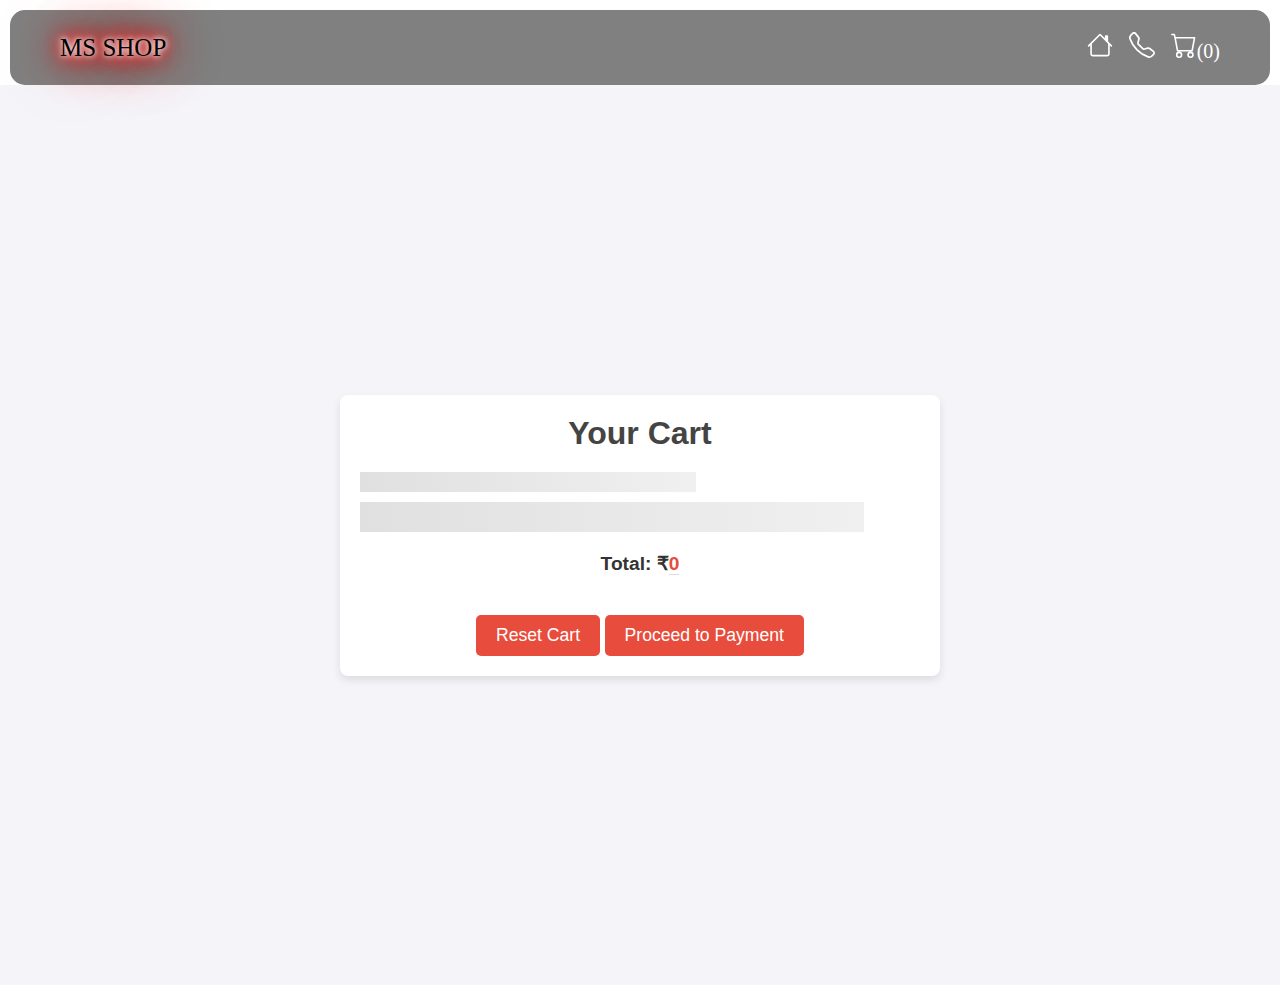
<file: cart.html>
<html lang="en">
<head>
   <link rel="stylesheet" href="cart.css">
    <title>Your Cart</title>
   
</head>
<body>
    <header> 
    
        <div class="logo">MS SHOP</div>
       <nav>
        <ul>
            <li id="home"><a href="index.html"><svg xmlns="http://www.w3.org/2000/svg" width="26" height="26" fill="currentColor" class="bi bi-house" viewBox="0 0 16 16">
                <path d="M8.707 1.5a1 1 0 0 0-1.414 0L.646 8.146a.5.5 0 0 0 .708.708L2 8.207V13.5A1.5 1.5 0 0 0 3.5 15h9a1.5 1.5 0 0 0 1.5-1.5V8.207l.646.647a.5.5 0 0 0 .708-.708L13 5.793V2.5a.5.5 0 0 0-.5-.5h-1a.5.5 0 0 0-.5.5v1.293zM13 7.207V13.5a.5.5 0 0 1-.5.5h-9a.5.5 0 0 1-.5-.5V7.207l5-5z"/>
              </svg></a></li>
    
            <li  id="contact"><a href="contact.html"><svg xmlns="http://www.w3.org/2000/svg" width="26" height="26" fill="currentColor" class="bi bi-telephone" viewBox="0 0 16 16">
                <path d="M3.654 1.328a.678.678 0 0 0-1.015-.063L1.605 2.3c-.483.484-.661 1.169-.45 1.77a17.6 17.6 0 0 0 4.168 6.608 17.6 17.6 0 0 0 6.608 4.168c.601.211 1.286.033 1.77-.45l1.034-1.034a.678.678 0 0 0-.063-1.015l-2.307-1.794a.68.68 0 0 0-.58-.122l-2.19.547a1.75 1.75 0 0 1-1.657-.459L5.482 8.062a1.75 1.75 0 0 1-.46-1.657l.548-2.19a.68.68 0 0 0-.122-.58zM1.884.511a1.745 1.745 0 0 1 2.612.163L6.29 2.98c.329.423.445.974.315 1.494l-.547 2.19a.68.68 0 0 0 .178.643l2.457 2.457a.68.68 0 0 0 .644.178l2.189-.547a1.75 1.75 0 0 1 1.494.315l2.306 1.794c.829.645.905 1.87.163 2.611l-1.034 1.034c-.74.74-1.846 1.065-2.877.702a18.6 18.6 0 0 1-7.01-4.42 18.6 18.6 0 0 1-4.42-7.009c-.362-1.03-.037-2.137.703-2.877z"/>
              </svg></a></li>
            <li class="cart"><a href="#"><svg xmlns="http://www.w3.org/2000/svg" width="26" height="26" fill="currentColor" class="bi bi-cart" viewBox="0 0 16 16">
                <path d="M0 1.5A.5.5 0 0 1 .5 1H2a.5.5 0 0 1 .485.379L2.89 3H14.5a.5.5 0 0 1 .491.592l-1.5 8A.5.5 0 0 1 13 12H4a.5.5 0 0 1-.491-.408L2.01 3.607 1.61 2H.5a.5.5 0 0 1-.5-.5M3.102 4l1.313 7h8.17l1.313-7zM5 12a2 2 0 1 0 0 4 2 2 0 0 0 0-4m7 0a2 2 0 1 0 0 4 2 2 0 0 0 0-4m-7 1a1 1 0 1 1 0 2 1 1 0 0 1 0-2m7 0a1 1 0 1 1 0 2 1 1 0 0 1 0-2"/>
              </svg>(<span id="cart-count">0</span>)</a></li>
        </ul>
       </nav>
       </header>
       <div class="your-cart">
    <section id="cart">
        <h2>Your Cart</h2>
        <div id="cart-preloader" class="skeleton-preloader">
            <div class="skeleton skeleton-text"></div>
            <div class="skeleton skeleton-line"></div>
            <div class="skeleton skeleton-line"></div>
        </div>
        <ul id="cart-items" style="display: none;">
            <li class="empty">Your cart is empty.</li>
        </ul>
        <p>Total: ₹<span id="total-price">0</span></p>
        <button id="reset-cart">Reset Cart</button> 
        <button id="payment-button">Proceed to Payment</button> 
    </section>
    </div>

    <script src="cart.js"></script>
</body>
</html>
</file>
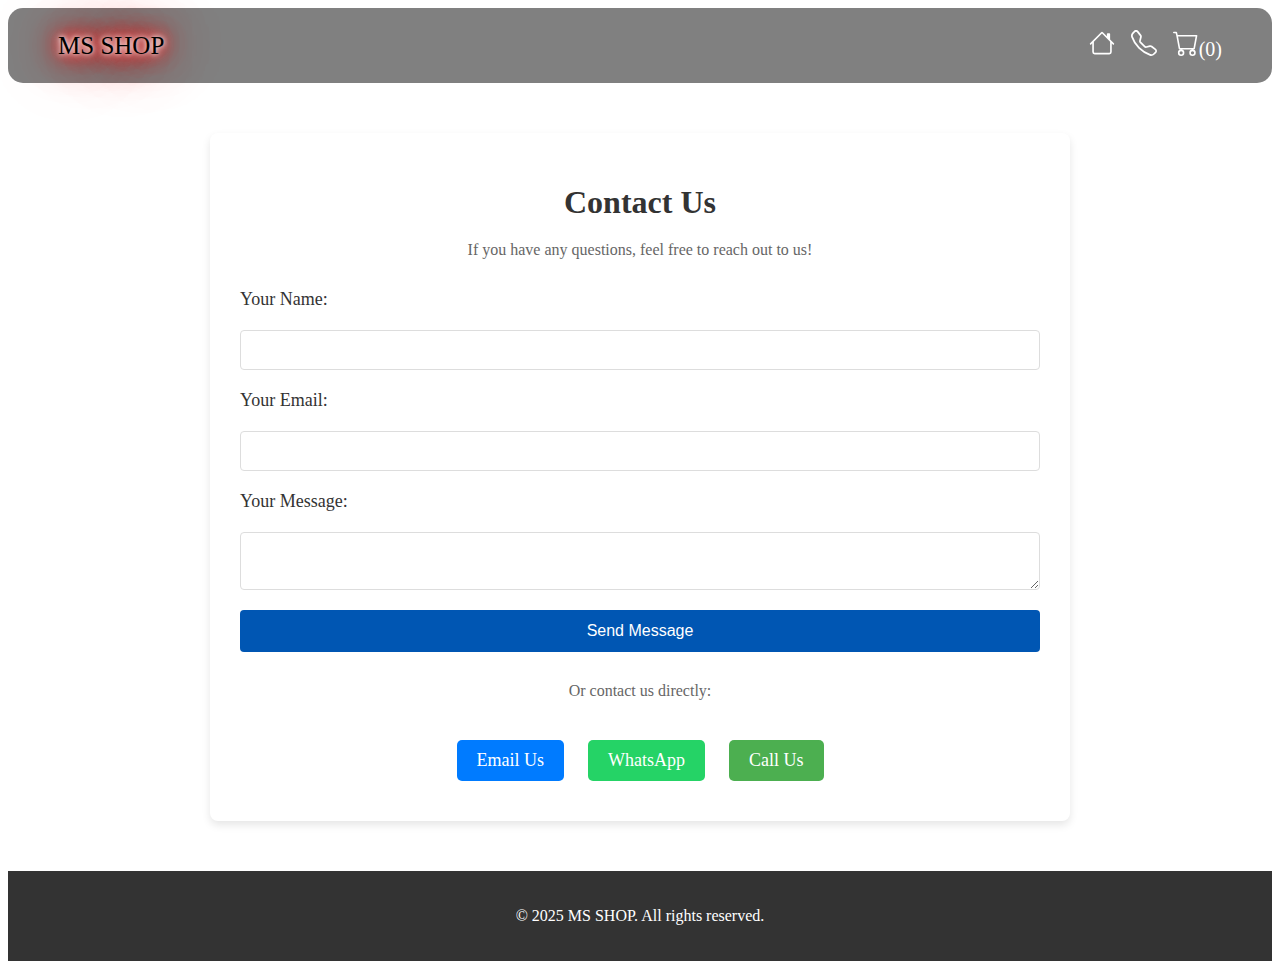
<file: contact.html>
<html lang="en">
<head>
   <link rel="stylesheet" href="contact.css">
   <title>Contact Us - MS SHOP</title>
</head>
<body>
  <div class="preloader">
    <div class="preloader-content">
        <div class="skeleton skeleton-header"></div>
        <div style="display: flex; flex-wrap: wrap; justify-content: center;">
            <div class="skeleton skeleton-game">
                <div class="skeleton-image"></div>
                <div class="skeleton skeleton-text"></div>
                <div class="skeleton skeleton-text"></div>
            </div>
            <div class="skeleton skeleton-game">
                <div class="skeleton-image"></div>
                <div class="skeleton skeleton-text"></div>
                <div class="skeleton skeleton-text"></div>
            </div>
            <div class="skeleton skeleton-game">
                <div class="skeleton-image"></div>
                <div class="skeleton skeleton-text"></div>
                <div class="skeleton skeleton-text"></div>
            </div>
        </div>
    </div>
  </div>

   <header>
    <div class="logo">MS SHOP</div>
   <nav>
    <ul>
        <li id="home"><a href="index.html"><svg xmlns="http://www.w3.org/2000/svg" width="26" height="26" fill="currentColor" class="bi bi-house" viewBox="0 0 16 16">
            <path d="M8.707 1.5a1 1 0 0 0-1.414 0L.646 8.146a.5.5 0 0 0 .708.708L2 8.207V13.5A1.5 1.5 0 0 0 3.5 15h9a1.5 1.5 0 0 0 1.5-1.5V8.207l.646.647a.5.5 0 0 0 .708-.708L13 5.793V2.5a.5.5 0 0 0-.5-.5h-1a.5.5 0 0 0-.5.5v1.293zM13 7.207V13.5a.5.5 0 0 1-.5.5h-9a.5.5 0 0 1-.5-.5V7.207l5-5z"/>
          </svg></a></li>
        <li id="contact"><a href="#"><svg xmlns="http://www.w3.org/2000/svg" width="26" height="26" fill="currentColor" class="bi bi-telephone" viewBox="0 0 16 16">
            <path d="M3.654 1.328a.678.678 0 0 0-1.015-.063L1.605 2.3c-.483.484-.661 1.169-.45 1.77a17.6 17.6 0 0 0 4.168 6.608 17.6 17.6 0 0 0 6.608 4.168c.601.211 1.286.033 1.77-.45l1.034-1.034a.678.678 0 0 0-.063-1.015l-2.307-1.794a.68.68 0 0 0-.58-.122l-2.19.547a1.75 1.75 0 0 1-1.657-.459L5.482 8.062a1.75 1.75 0 0 1-.46-1.657l.548-2.19a.68.68 0 0 0-.122-.58zM1.884.511a1.745 1.745 0 0 1 2.612.163L6.29 2.98c.329.423.445.974.315 1.494l-.547 2.19a.68.68 0 0 0 .178.643l2.457 2.457a.68.68 0 0 0 .644.178l2.189-.547a1.75 1.75 0 0 1 1.494.315l2.306 1.794c.829.645.905 1.87.163 2.611l-1.034 1.034c-.74.74-1.846 1.065-2.877.702a18.6 18.6 0 0 1-7.01-4.42 18.6 18.6 0 0 1-4.42-7.009c-.362-1.03-.037-2.137.703-2.877z"/>
          </svg></a></li>
        <li class="cart"><a href="cart.html"><svg xmlns="http://www.w3.org/2000/svg" width="26" height="26" fill="currentColor" class="bi bi-cart" viewBox="0 0 16 16">
            <path d="M0 1.5A.5.5 0 0 1 .5 1H2a.5.5 0 0 1 .485.379L2.89 3H14.5a.5.5 0 0 1 .491.592l-1.5 8A.5.5 0 0 1 13 12H4a.5.5 0 0 1-.491-.408L2.01 3.607 1.61 2H.5a.5.5 0 0 1-.5-.5M3.102 4l1.313 7h8.17l1.313-7zM5 12a2 2 0 1 0 0 4 2 2 0 0 0 0-4m7 0a2 2 0 1 0 0 4 2 2 0 0 0 0-4m-7 1a1 1 0 1 1 0 2 1 1 0 0 1 0-2m7 0a1 1 0 1 1 0 2 1 1 0 0 1 0-2"/>
          </svg>(<span id="cart-count">0</span>)</a></li>
    </ul>
   </nav>
   </header>
   
   <div class="contact">
    <h1>Contact Us</h1>
    <p>If you have any questions, feel free to reach out to us!</p>
    <form id="contact-form">
        <label for="name">Your Name:</label>
        <input type="text" id="name" name="name" required>
        
        <label for="email">Your Email:</label>
        <input type="email" id="email" name="email" required>
        
        <label for="message">Your Message:</label>
        <textarea id="message" name="message" required></textarea>
        
        <button type="submit">Send Message</button>
    </form>

    <div class="contact-options">
        <p>Or contact us directly:</p>
        <a href="mailto:mohdsaif18500@gmail.com" class="contact-link email">Email Us</a>
        <a href="https://wa.me/8218532681" class="contact-link whatsapp">WhatsApp</a>
        <a href="tel:+918218532681" class="contact-link phone">Call Us</a>
    </div>
  </div>

  <footer>
    <p>&copy; 2025 MS SHOP. All rights reserved.</p>
  </footer>

  <script src="script.js"></script>
</body>
</html>
</file>
<file: cart.css>
* {
    margin: 0;
    padding: 0;
    box-sizing: border-box;
}
.your-cart {
    font-family: Arial, sans-serif;
    background-color: #f4f4f9;
    color: #333;
    display: flex;
    justify-content: center;
    align-items: center;
    min-height: 100vh;
    flex-direction: column;
}

#cart {
    background-color: #fff;
    border-radius: 8px;
    box-shadow: 0 4px 8px rgba(0, 0, 0, 0.1);
    width: 80%;
    max-width: 600px;
    padding: 20px;
    text-align: center;
    margin: 20px 0;
}

h2 {
    font-size: 2em;
    margin-bottom: 20px;
    color: #444;
}

#cart-items {
    list-style-type: none;
    padding: 0;
    margin: 0;
    font-size: 1.1em;
}

#cart-items li {
    margin: 10px 0;
    padding: 10px;
}

#cart-items li:last-child {
    border-bottom: none;
    
    border-bottom: 1px solid #ddd;
}

p {
    font-size: 1.2em;
    font-weight: bold;
    margin: 20px 0;
    
}

#total-price {
    color: #e74c3c;
    
    border-bottom: 1px solid #ddd;
}

#reset-cart, #payment-button {
    background-color: #e74c3c;
    color: #fff;
    font-size: 1.1em;
    padding: 10px 20px;
    border: none;
    border-radius: 5px;
    cursor: pointer;
    transition: background-color 0.3s ease;
    margin-top: 20px;
}

#reset-cart:hover, #payment-button:hover {
    background-color: #c0392b;
}

#reset-cart:active, #payment-button:active {
    background-color: #b03a2e;
}

#cart-items li.empty {
    font-size: 1.2em;
    font-style: italic;
    color: #777;
}
.skeleton-preloader {
    display: flex;
    flex-direction: column;
    gap: 10px;
}

.skeleton {
    background-color: #e0e0e0;
    border-radius: 4px;
    animation: shimmer 1.5s infinite linear;
}

.skeleton-text {
    width: 60%;
    height: 20px;
    margin-bottom: 10px;
}

.skeleton-line {
    width: 90%;
    height: 15px;
}

@keyframes shimmer {
    0% {
        background-position: -200px 0;
    }
    100% {
        background-position: 200px 0;
    }
}

.skeleton::before {
    content: '';
    display: block;
    height: 100%;
    width: 100%;
    background: linear-gradient(
        to right,
        #e0e0e0 0%,
        #f0f0f0 50%,
        #e0e0e0 100%
    );
    background-size: 200% 100%;
}

header{
    background-color: grey;
    display: flex;
    justify-content: space-between;
    align-items: center;
    border-radius: 15px;
    height: 75px;
    font-family: gill sans;
    margin-left: 10px;
    margin-right: 10px;
    margin-top: 10px;
}
nav ul{
    display: flex;
  gap: 1rem;
    list-style: none;
    margin-right: 50px;
    
}
nav a{
   color: white;
    text-decoration: none;
    font-size: 20px;
    
}

#home:hover::after{
    content: "Home";
    display: block; 
    text-align: center; 
    margin-top: 5px; 
    font-size: 14px; 
    color: black;
    position: fixed;
}
#product:hover::after{
    content: "Product";
    display: block; 
    text-align: center; 
    margin-top: 5px; 
    font-size: 14px; 
    color: black;
    position: fixed;
}
#contact:hover::after{
    content: "Contact";
    display: block; 
    text-align: center; 
    margin-top: 5px; 
    font-size: 14px; 
    color: black;
    position: fixed;
}
#cart:hover::after{
    content: "Cart";
    display: block; 
    text-align: center; 
    margin-top: 5px; 
    font-size: 14px; 
    color: black;
    position: fixed;
}

nav a:hover{
    text-decoration: underline;
}
.logo{
    margin-left: 50px;
    font-size: 25px;
    text-shadow: 
    0 0 5px #fff, 
    0 0 10px #fff, 
    0 0 15px red, 
    0 0 20px red, 
    0 0 30px red, 
    0 0 40px red, 
    0 0 50px red, 
    0 0 75px red; 
}
</file>
<file: contact.css>
header{
    background-color: grey;
    display: flex;
    justify-content: space-between;
    align-items: center;
    border-radius: 15px;
    height: 75px;
    font-family: gill sans;
}
nav ul{
    display: flex;
  gap: 1rem;
    list-style: none;
    margin-right: 50px;
    
}
nav a{
   color: white;
    text-decoration: none;
    font-size: 20px;
    
}

#home:hover::after{
    content: "Home";
    display: block; 
    text-align: center; 
    margin-top: 5px; 
    font-size: 14px; 
    color: black;
    position: fixed;
}
#product:hover::after{
    content: "Product";
    display: block; 
    text-align: center; 
    margin-top: 5px; 
    font-size: 14px; 
    color: black;
    position: fixed;
}
#contact:hover::after{
    content: "Contact";
    display: block; 
    text-align: center; 
    margin-top: 5px; 
    font-size: 14px; 
    color: black;
    position: fixed;
}
#cart:hover::after{
    content: "Cart";
    display: block; 
    text-align: center; 
    margin-top: 5px; 
    font-size: 14px; 
    color: black;
    position: fixed;
}

nav a:hover{
    text-decoration: underline;
}
.logo{
    margin-left: 50px;
    font-size: 25px;
    text-shadow: 
    0 0 5px #fff, 
    0 0 10px #fff, 
    0 0 15px red, 
    0 0 20px red, 
    0 0 30px red, 
    0 0 40px red, 
    0 0 50px red, 
    0 0 75px red; 
}
/* Contact Page Styling */
.contact {
    max-width: 800px;
    margin: 50px auto;
    padding: 30px;
    background-color: #fff;
    box-shadow: 0 4px 8px rgba(0, 0, 0, 0.1);
    border-radius: 8px;
}

.contact h1 {
    text-align: center;
    font-size: 32px;
    color: #333;
    margin-bottom: 20px;
}

.contact p {
    text-align: center;
    font-size: 16px;
    color: #666;
    margin-bottom: 30px;
}

.contact form {
    display: flex;
    flex-direction: column;
    gap: 20px;
}

.contact form label {
    font-size: 18px;
    color: #333;
}

.contact form input,
.contact form textarea {
    padding: 10px;
    font-size: 16px;
    border: 1px solid #ddd;
    border-radius: 4px;
    width: 100%;
    box-sizing: border-box;
}

.contact form input:focus,
.contact form textarea:focus {
    outline: none;
    border-color: #0056b3;
}

.contact form button {
    padding: 12px;
    font-size: 16px;
    color: #fff;
    background-color: #0056b3;
    border: none;
    border-radius: 4px;
    cursor: pointer;
}

.contact form button:hover {
    background-color: #004494;
}

/* Contact Links Styling */
.contact-options {
    text-align: center;
    margin-top: 30px;
}

.contact-link {
    display: inline-block;
    margin: 10px;
    padding: 10px 20px;
    font-size: 18px;
    color: #fff;
    text-decoration: none;
    border-radius: 5px;
    transition: background-color 0.3s;
}

.contact-link.email {
    background-color: #007bff;
}

.contact-link.whatsapp {
    background-color: #25d366;
}

.contact-link.phone {
    background-color: #4CAF50;
}

.contact-link:hover {
    opacity: 0.8;
}

/* Footer Styling */
footer {
    background-color: #333;
    color: #fff;
    padding: 20px;
    text-align: center;
    margin-top: 50px;
}
</file>
